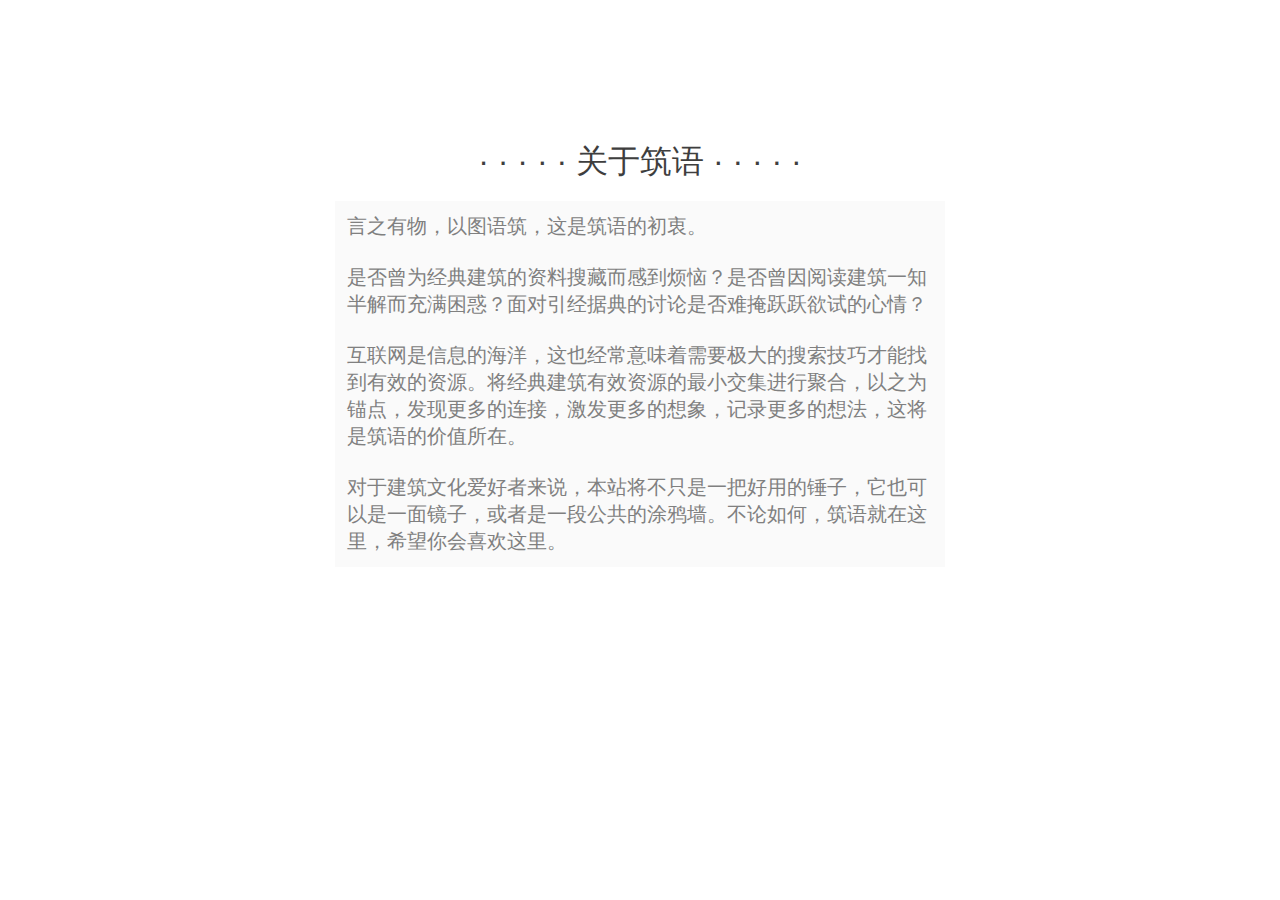
<file: about/index.html>
<!DOCTYPE html>
<html lang="en">
<head>
    <meta charset="UTF-8">
    <meta http-equiv="X-UA-Compatible" content="IE=edge">
    <meta name="viewport" content="width=device-width, initial-scale=1.0">
    <title>关于筑语</title>
    <style>
        body, div,p{
            margin: 0;
            padding: 0;
            /* font-family: -apple-system, BlinkMacSystemFont, 'Segoe UI', Roboto, Oxygen, Ubuntu, Cantarell, 'Open Sans', 'Helvetica Neue', sans-serif; */
        }
        .about{
            display: absolute;
            width: 90%;
            min-width: 200px;
            max-width: 610px;
            top:0;
            margin: 0 auto;

        }
        h1{
            height: 150px;
            font-weight: 400;
            text-align:center;
            line-height: 280px;
            margin-bottom: 30px;
            color: rgb(62, 62, 62);
            font-family:-apple-system, BlinkMacSystemFont, 'Segoe UI', Roboto, Oxygen, Ubuntu, Cantarell, 'Open Sans', 'Helvetica Neue', sans-serif;
        }
        .para{
            background-color: rgb(250, 250, 250);
            color: grey;
            font-size: 20px;
            line-height:27px;
            padding: 12px;
            font-family:serif;
        }
    </style>
</head>
<body>
    <div class="about">
   <h1>· · · · ·    关于筑语    · · · · ·</h1>
   <p class="para">言之有物，以图语筑，这是筑语的初衷。</p> 
   <p class="para">是否曾为经典建筑的资料搜藏而感到烦恼？是否曾因阅读建筑一知半解而充满困惑？面对引经据典的讨论是否难掩跃跃欲试的心情？
</p>
   <p class="para">互联网是信息的海洋，这也经常意味着需要极大的搜索技巧才能找到有效的资源。将经典建筑有效资源的最小交集进行聚合，以之为锚点，发现更多的连接，激发更多的想象，记录更多的想法，这将是筑语的价值所在。</p>
   <p class="para">对于建筑文化爱好者来说，本站将不只是一把好用的锤子，它也可以是一面镜子，或者是一段公共的涂鸦墙。不论如何，筑语就在这里，希望你会喜欢这里。
</p>
</div>
</body>
</html>
</file>
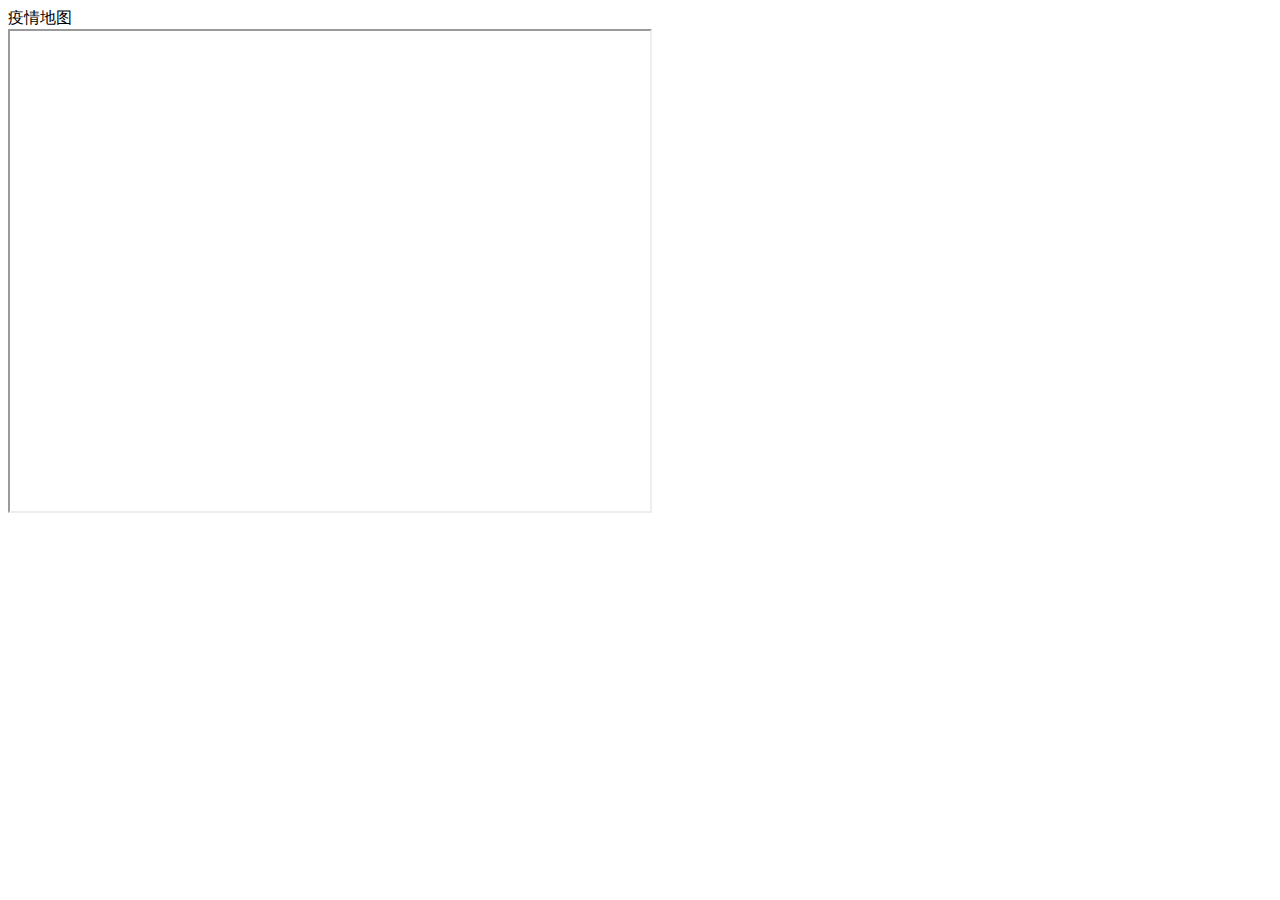
<file: gmap_covid_19.html>
<!DOCTYPE html>
<html lang="en">
<head>
    <meta charset="UTF-8">
    <meta http-equiv="X-UA-Compatible" content="IE=edge">
    <meta name="viewport" content="width=device-width, initial-scale=1.0">
    <title>上海疫情地图</title>
</head>
<body>
    <div>疫情地图</div>
    <iframe src="https://www.google.com/maps/d/embed?mid=1TBKCM8q9Q2XgOZMgClZkezlN78jfvCFQ&ehbc=2E312F" width="640" height="480"></iframe>
</body>
</html>
</file>
